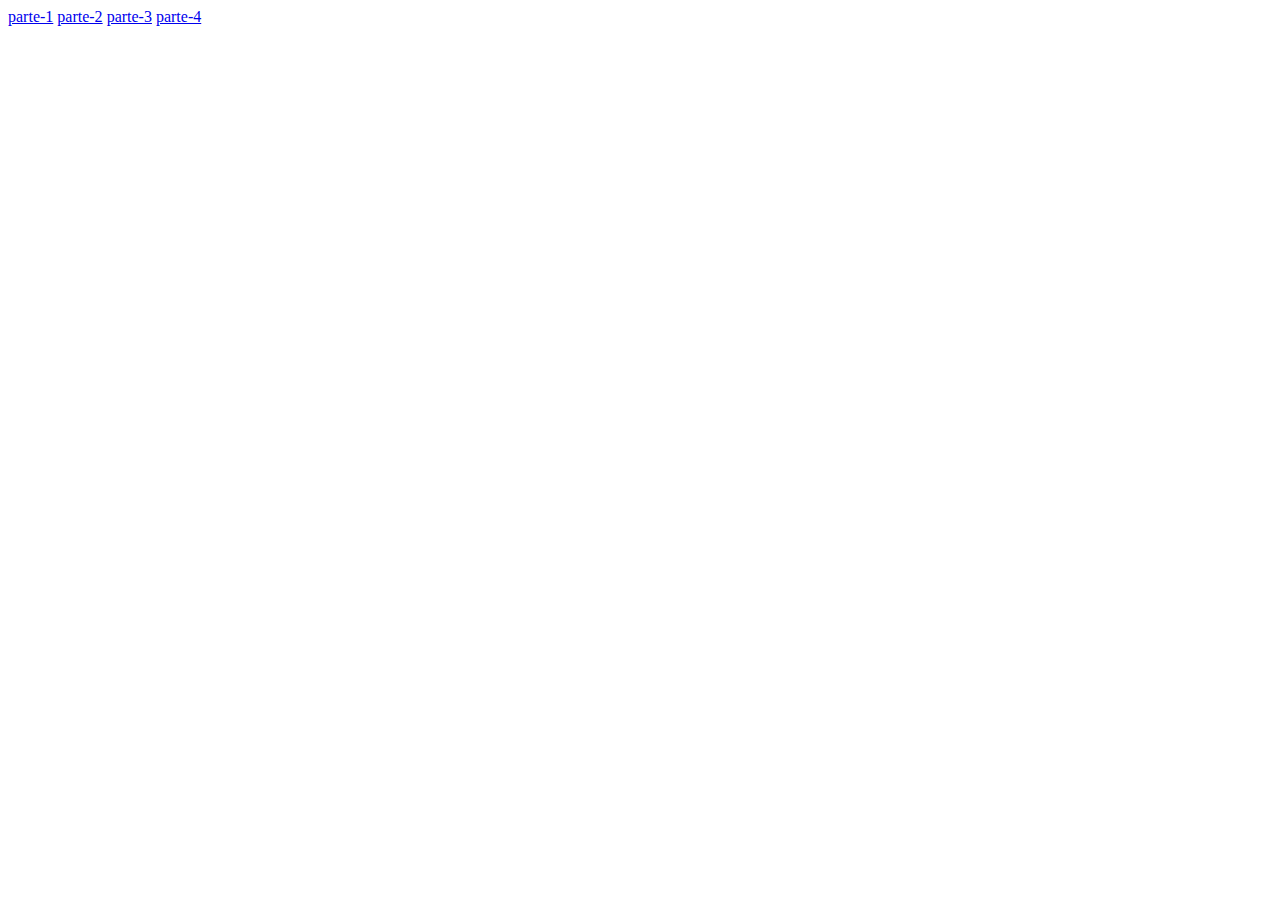
<file: index.html>
<!DOCTYPE html>
<html lang="en">
<head>
    <meta charset="UTF-8">
    <meta name="viewport" content="width=device-width, initial-scale=1.0">
    <meta http-equiv="X-UA-Compatible" content="ie=edge">
    <title>Banderas Display</title>
</head>
<body>
    <a href="parte-1/index.html" target="_blank">parte-1</a>
    <a href="parte-2/index.html" target="_blank">parte-2</a>
    <a href="parte-3/index.html" target="_blank">parte-3</a>
    <a href="parte-4/index.html" target="_blank">parte-4</a>
</body>
</html>
</file>
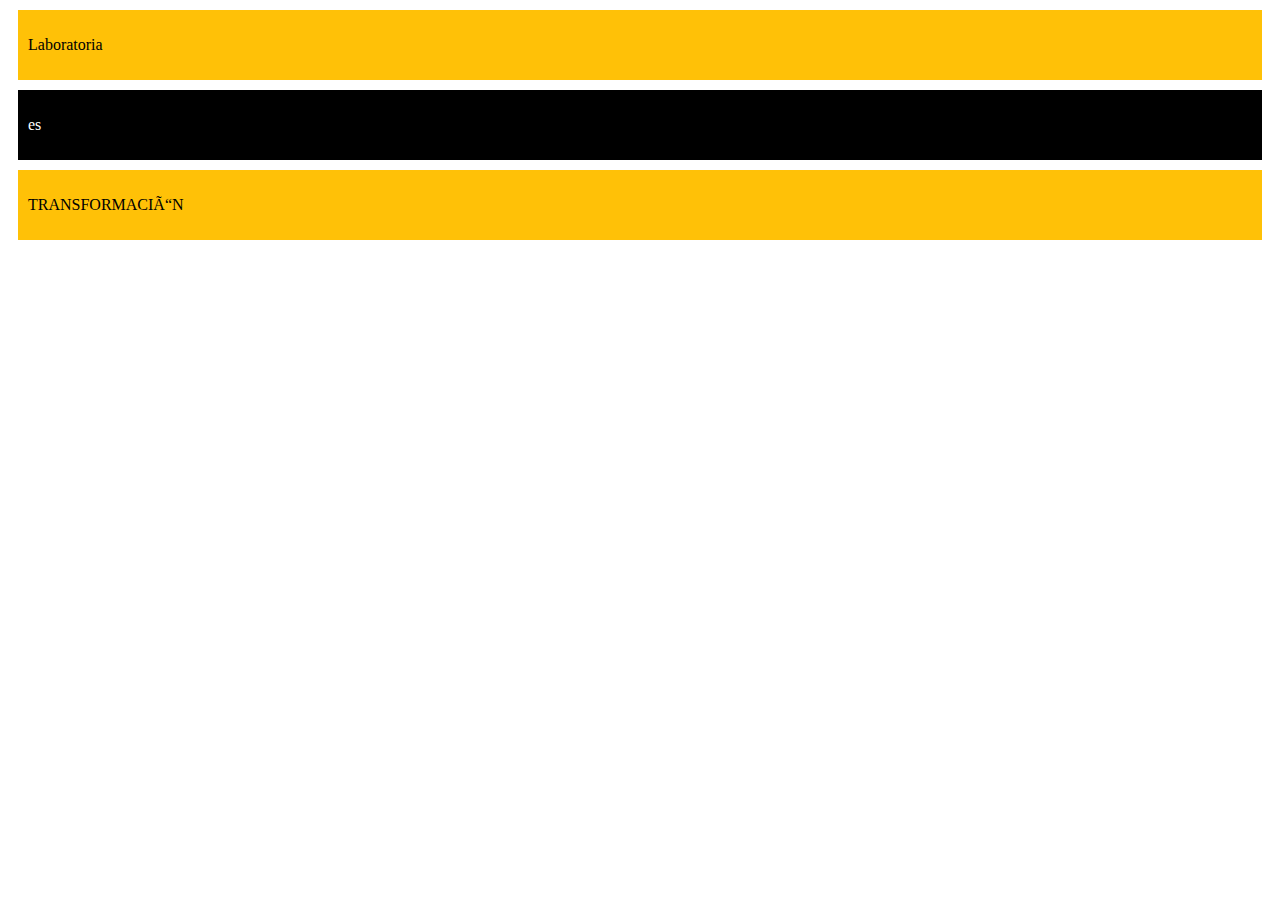
<file: parte-1/index.html>
<!DOCTYPE html>
<html>
    <head>
        <meta charset = "utf 8">
        <title>Banderas Parte 1</title>
        <link rel="stylesheet" href="main.css">
    </head>
    <body>
      
      <div><p>Laboratoria</p></div>
      <div class="color"><p class="col">es</p></div>
      <div><p>TRANSFORMACIÓN</p></div>

    </body>
</html>
</file>
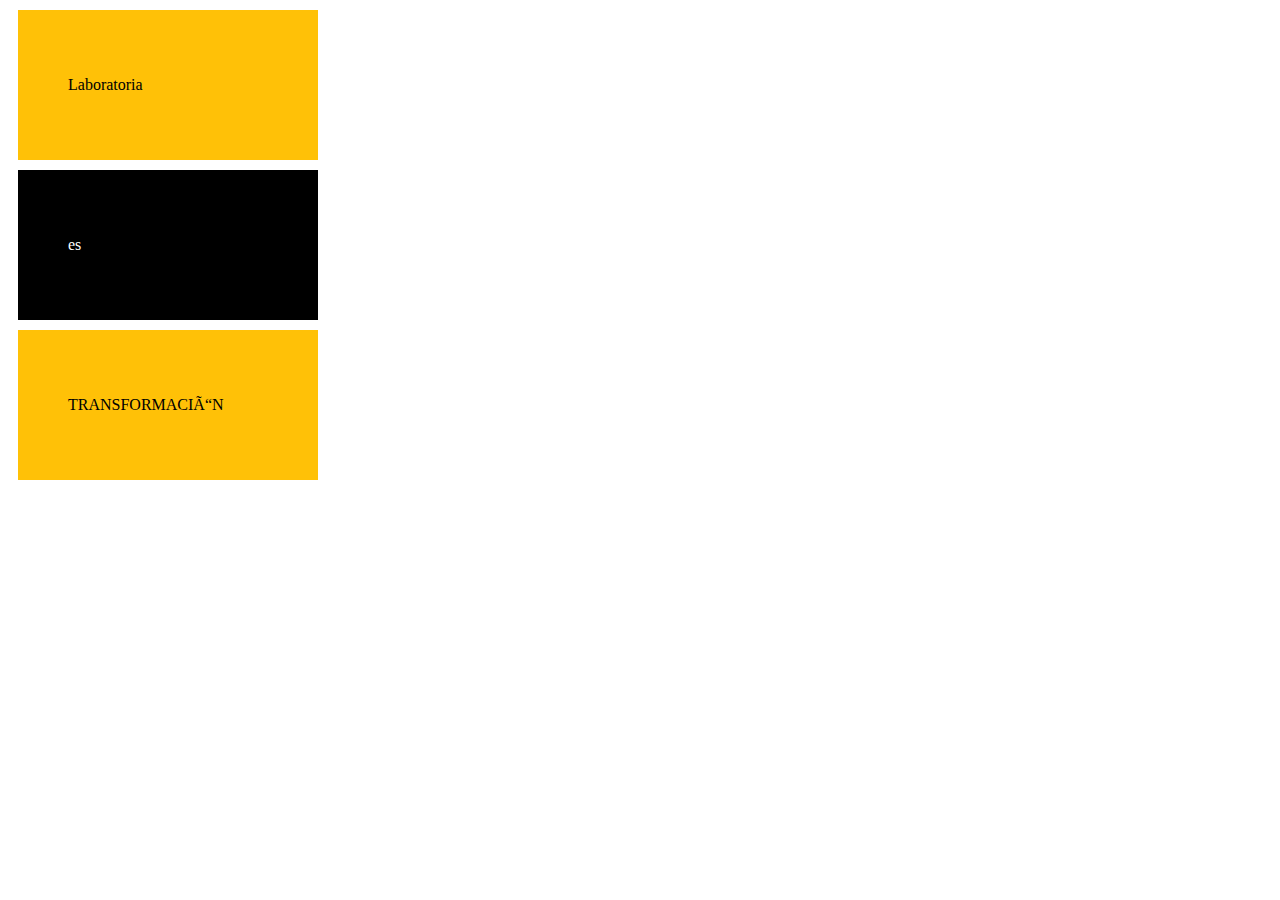
<file: parte-2/index.html>
<!DOCTYPE html>
<html>
    <head>
        <meta charset = "utf 8">
        <title>Banderas Parte 2</title>
        <link rel="stylesheet" href="main.css">
    </head>
    <body>
      
      <div><p>Laboratoria</p></div>
      <div class="color"><p class="col">es</p></div>
      <div><p>TRANSFORMACIÓN</p></div>

    </body>
</html>
</file>
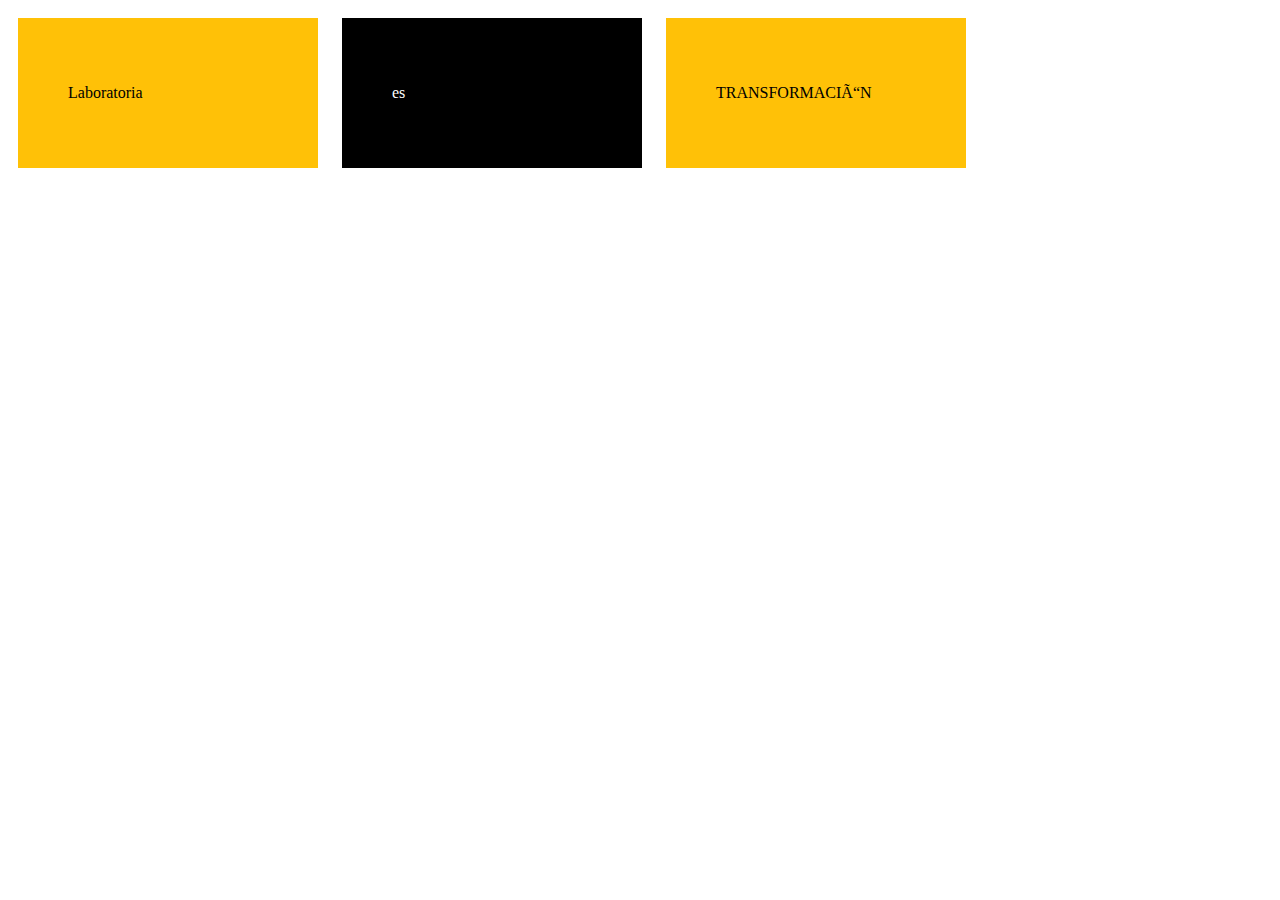
<file: parte-3/index.html>
<!DOCTYPE html>
<html>
    <head>
        <meta charset = "utf 8">
        <title>Banderas Parte 3</title>
        <link rel="stylesheet" href="main.css">
    </head>
    <body>
      
      <div><p>Laboratoria</p></div>
      <div class="color"><p class="col">es</p></div>
      <div><p>TRANSFORMACIÓN</p></div>

    </body>
</html>
</file>
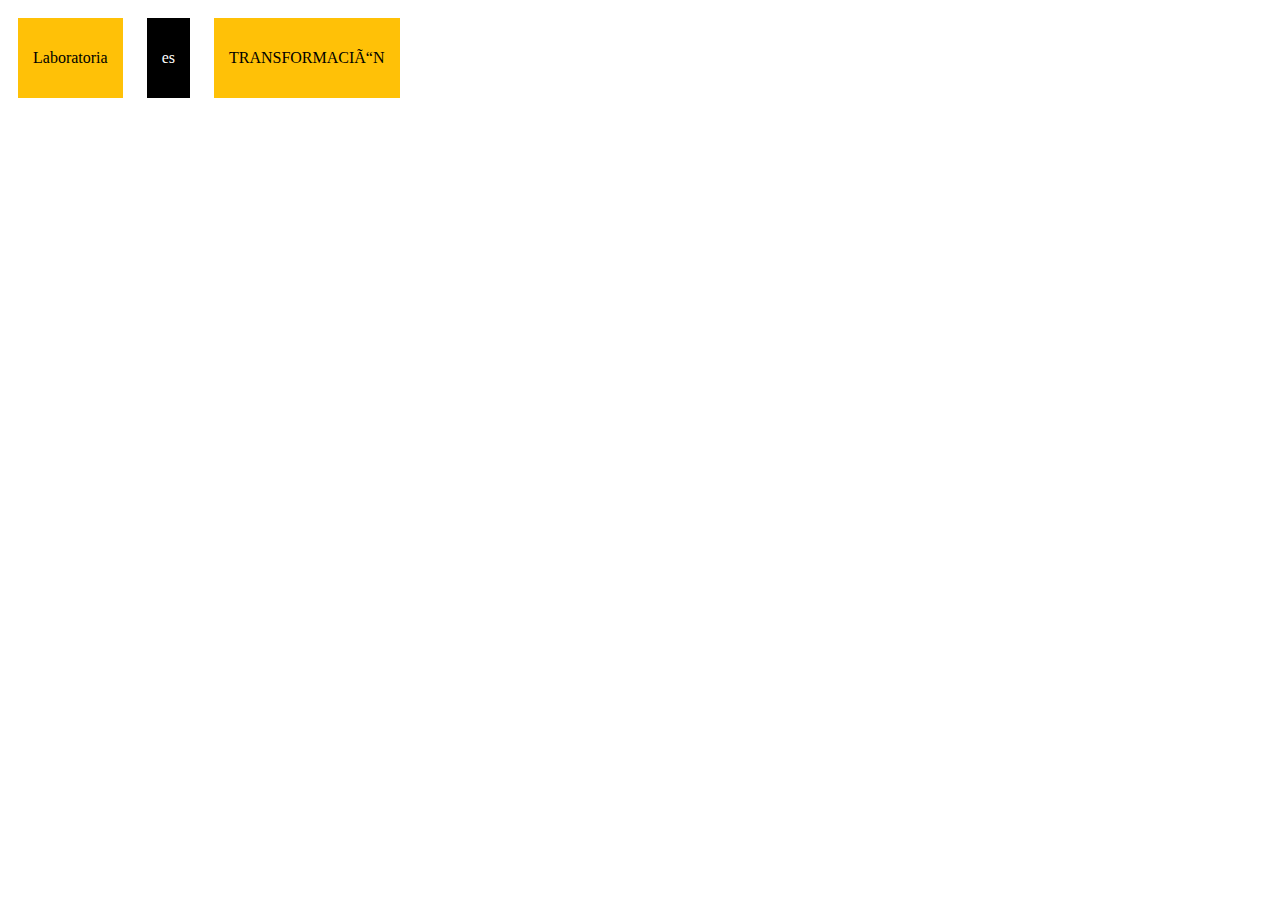
<file: parte-4/index.html>
<!DOCTYPE html>
<html>
    <head>
        <meta charset = "utf 8">
        <title>Banderas Parte 4</title>
        <link rel="stylesheet" href="main.css">
    </head>
    <body>
      
      <div><p>Laboratoria</p></div>
      <div class="color"><p class="col">es</p></div>
      <div><p>TRANSFORMACIÓN</p></div>

    </body>
</html>
</file>
<file: parte-1/main.css>
div {
    display: block;
    padding: 10px;
    margin: 10px;
    background-color: #ffc107;

}

.color {
    background-color: black;
}

.col {
    color: white;
}
</file>
<file: parte-2/main.css>
div {
    display: block;
    padding: 50px;
    margin: 10px;
    background-color: #ffc107;
    width: 200px;

}

.color {
    background-color: black;
}

.col {
    color: white;
}
</file>
<file: parte-3/main.css>
div {
    display: inline-block;
    padding: 50px;
    margin: 10px;
    background-color: #ffc107;
    width: 200px;

}

.color {
    background-color: black;
}

.col {
    color: white;
}
</file>
<file: parte-4/main.css>
div {
    display: inline-block;
    padding: 15px;
    margin: 10px;
    background-color: #ffc107;

}

.color {
    background-color: black;
}

.col {
    color: white;
}
</file>
